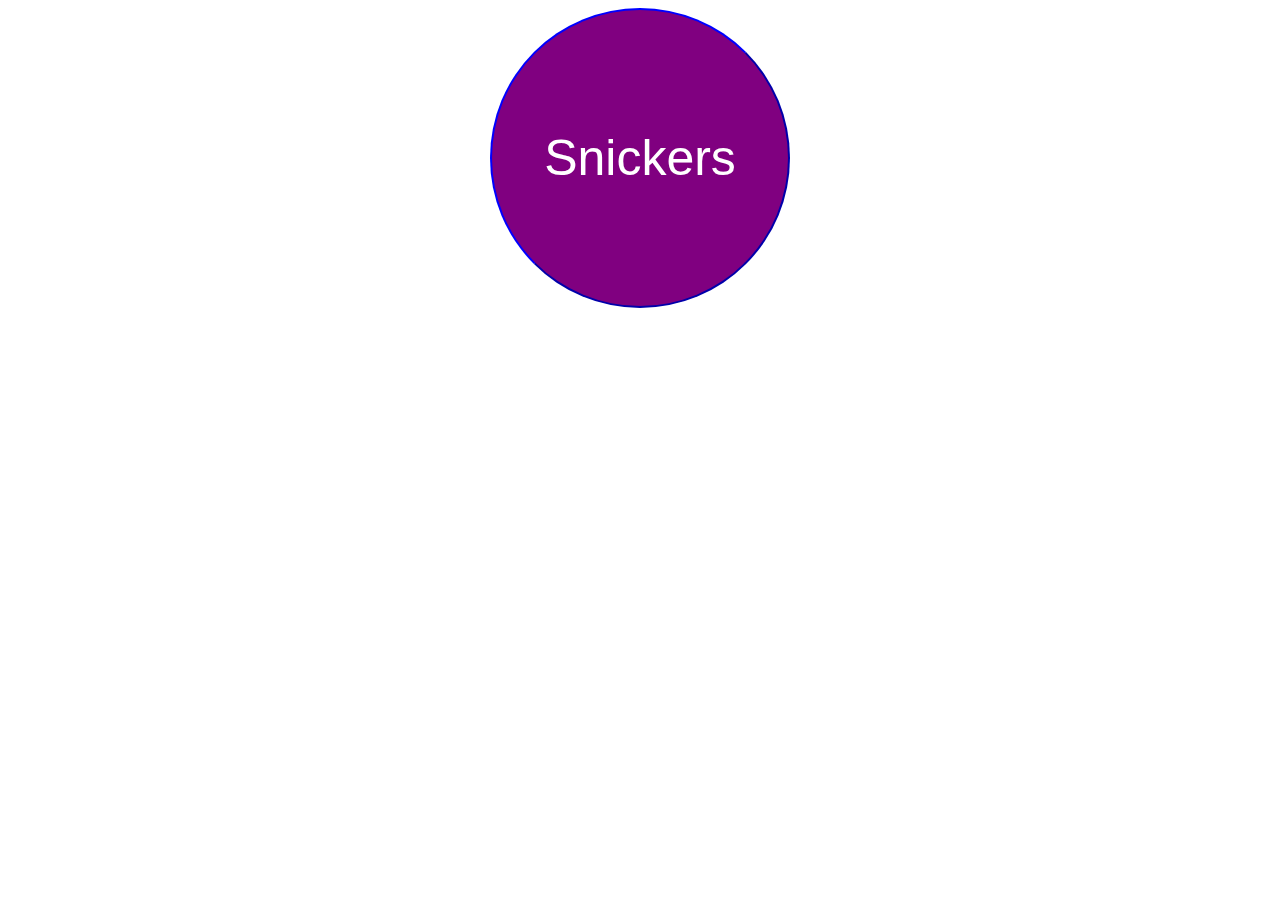
<file: Snickers/index.html>
<!DOCTYPE html>
<html>
    <head>
        <title>Snickers</title>
         <link href="styles.css" rel="stylesheet">
    </head>
    <body>
        <button id="Snickers">Snickers</button>
        
        <script src=https://code.jquery.com/jquery-2.2.3.min.js></script>
        <script src=main.js></script>
    </body>
</html>
</file>
<file: Snickers/styles.css>
#Snickers {
    width: 300px;
    height: 300px;
    border-radius: 150px;
    border-color: blue;
    background-color: purple;
    font-size: 50px;
    color: white;
}

body{
    display:flex;
    align-items:center;
    justify-content:center;
}
</file>
